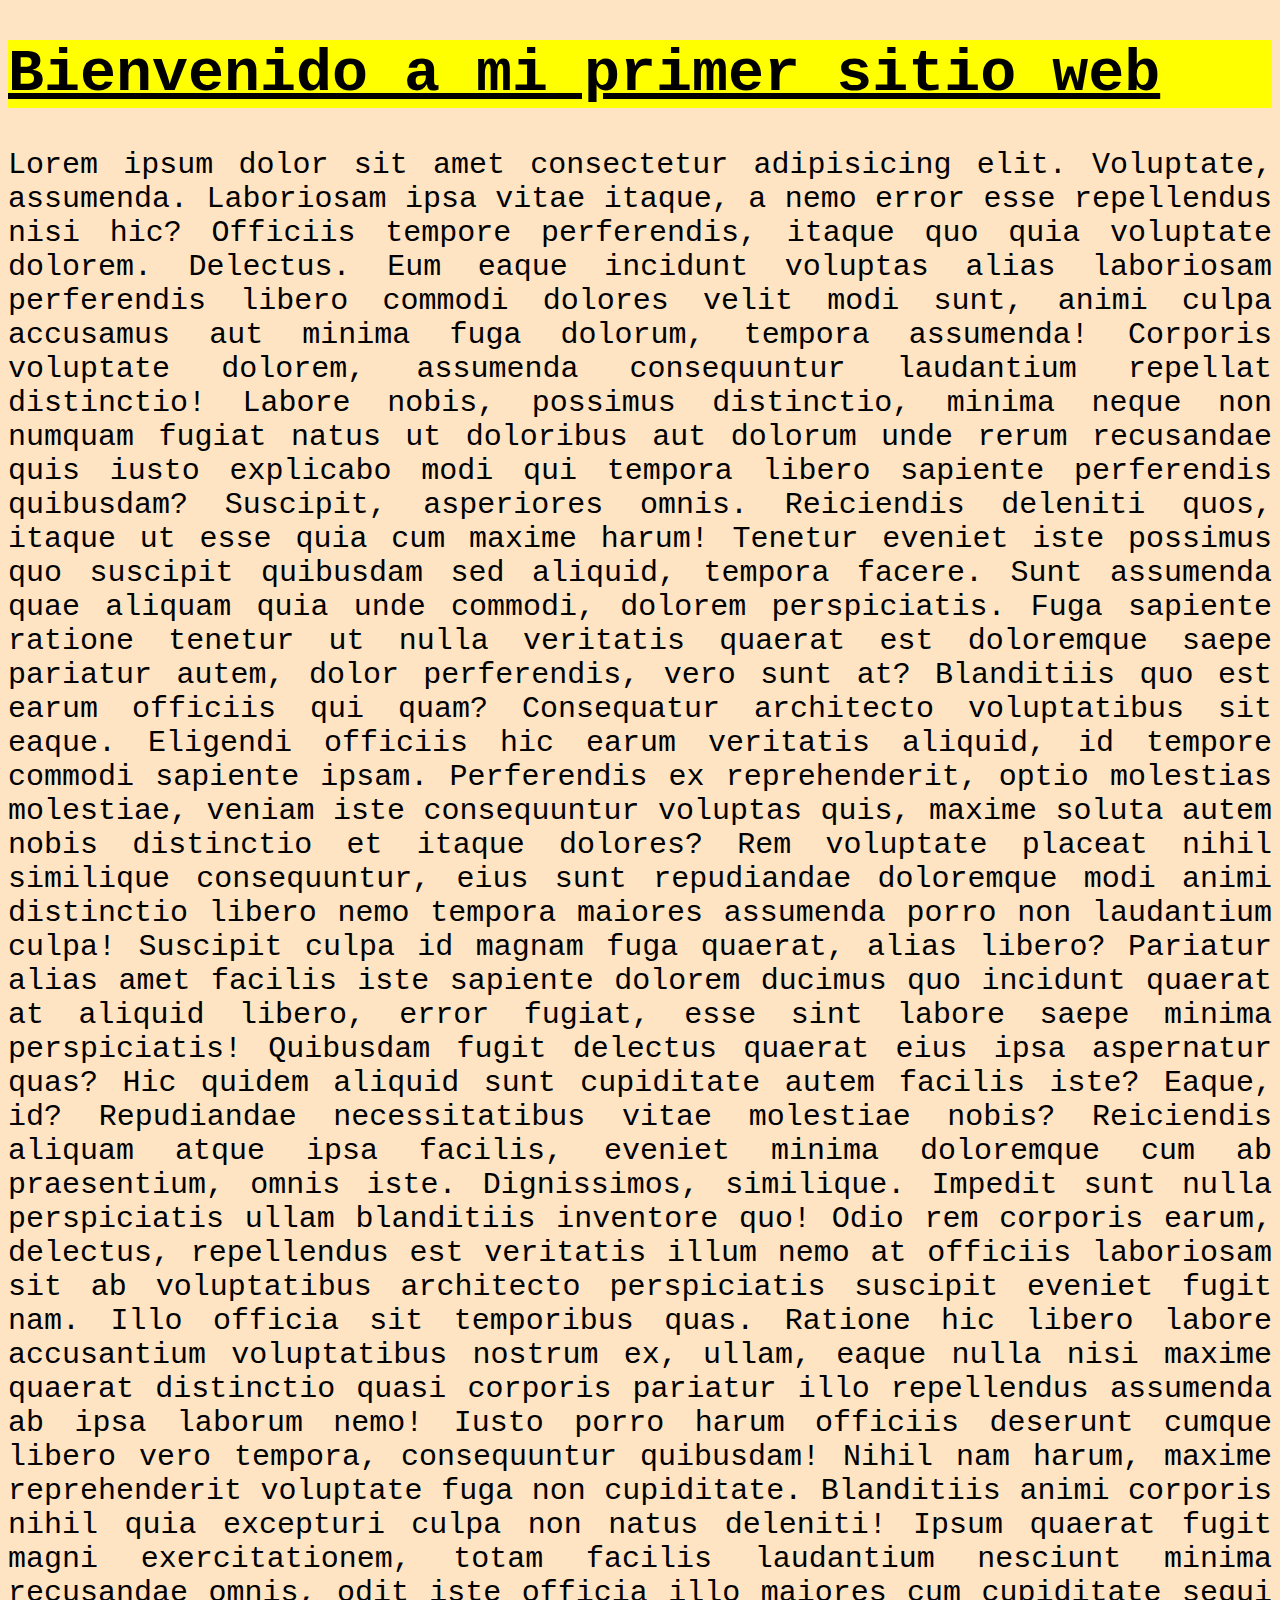
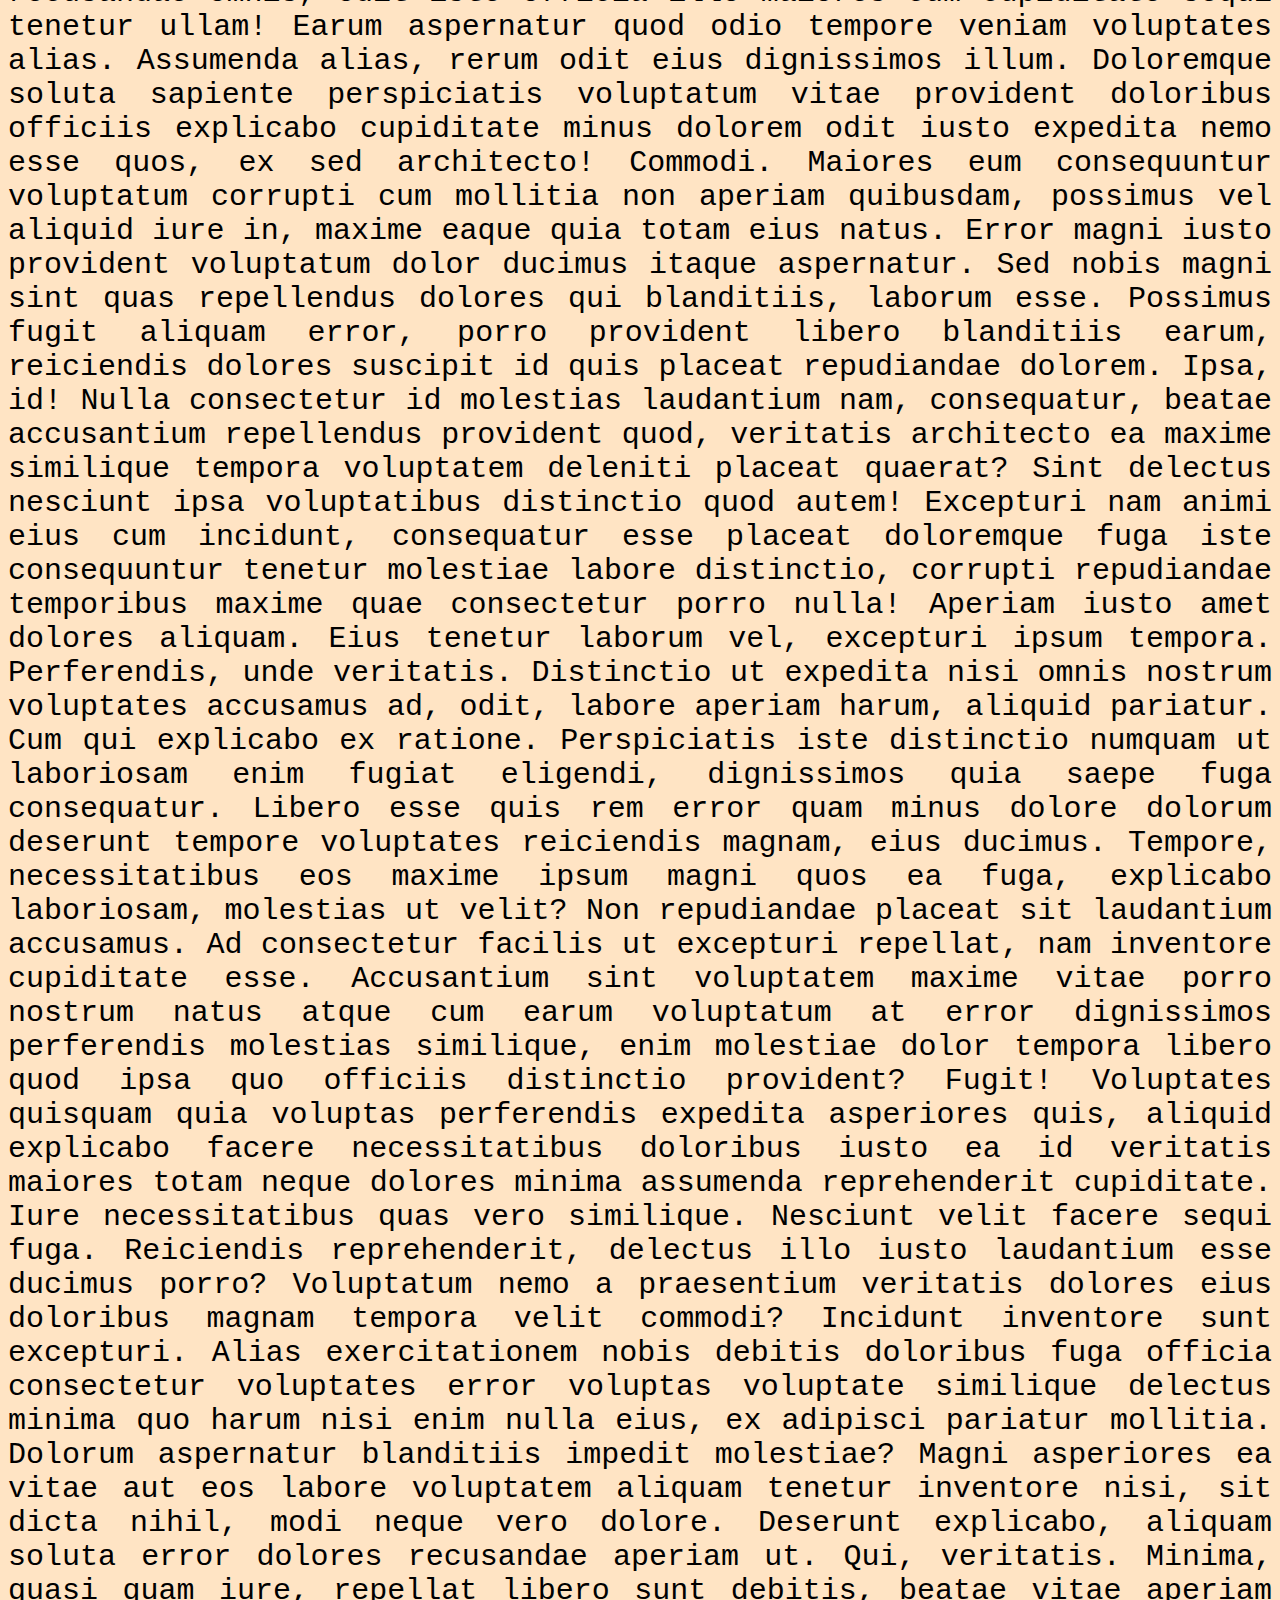
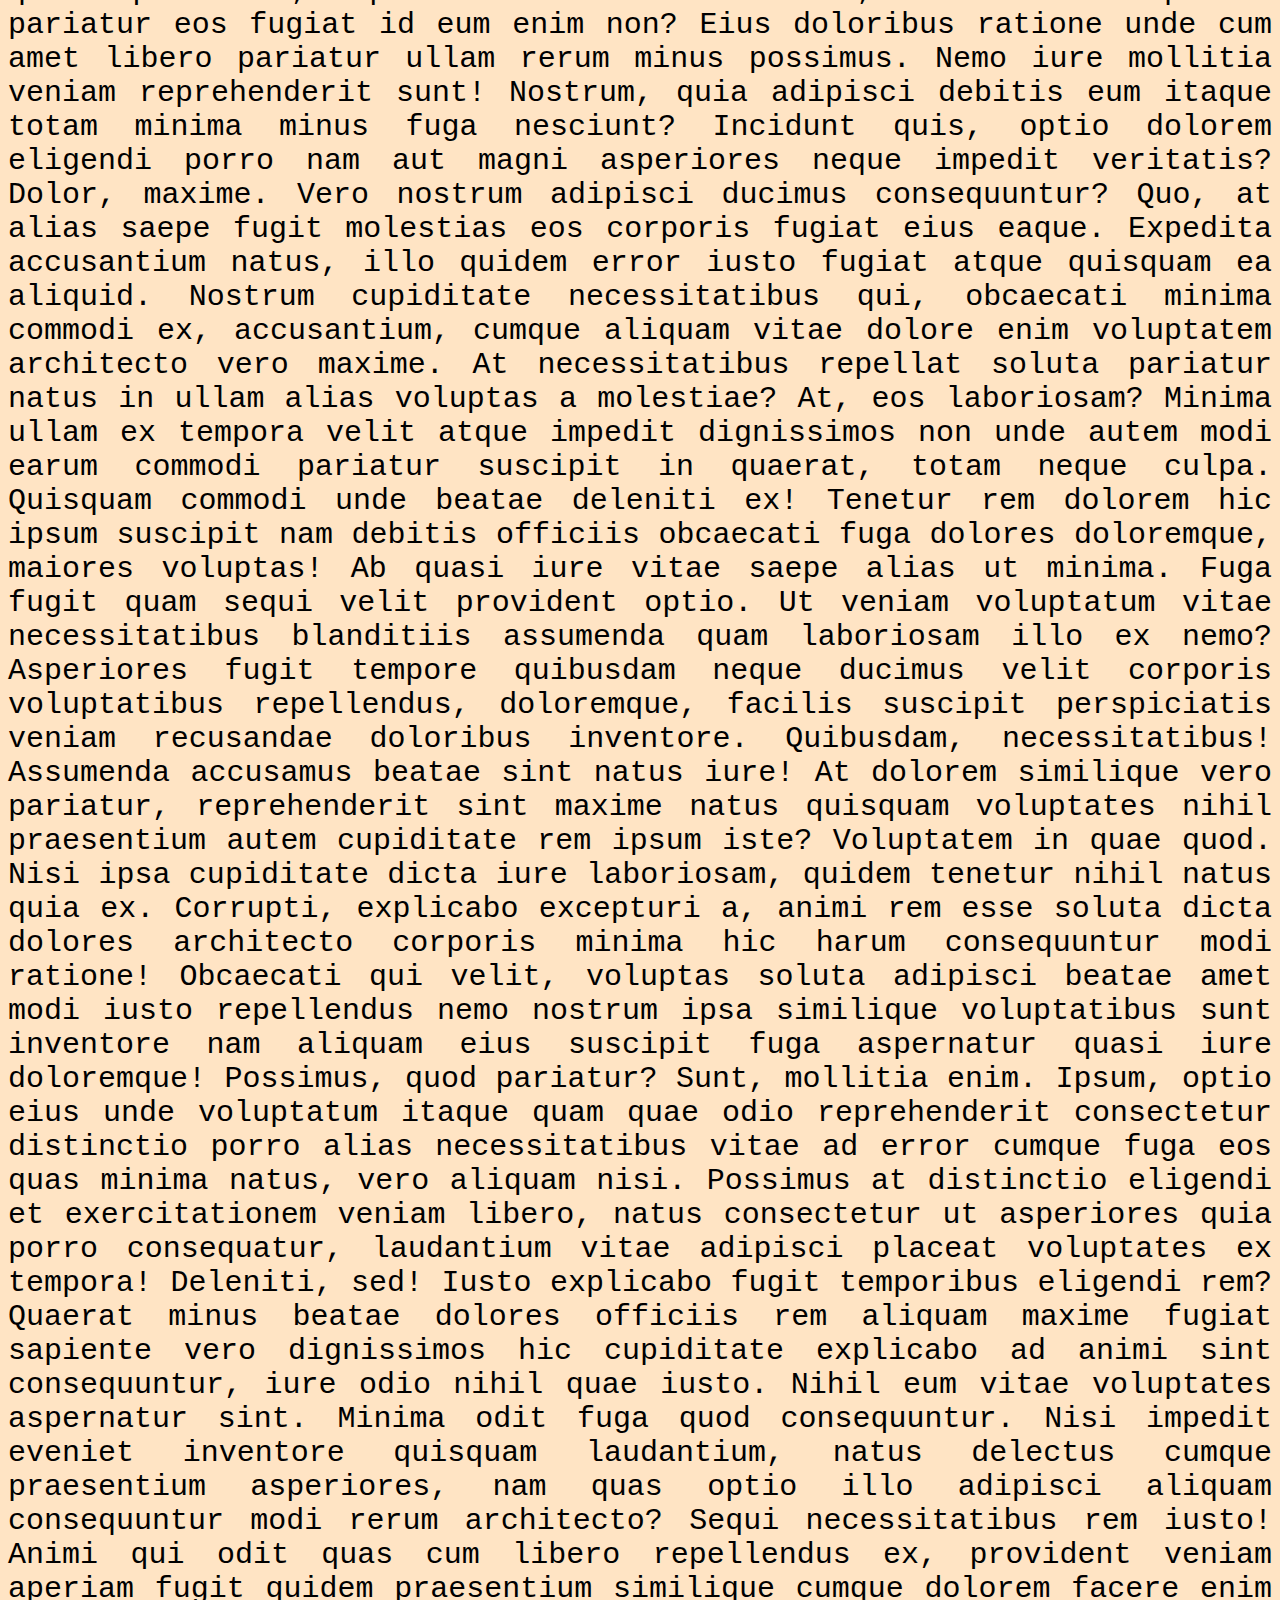
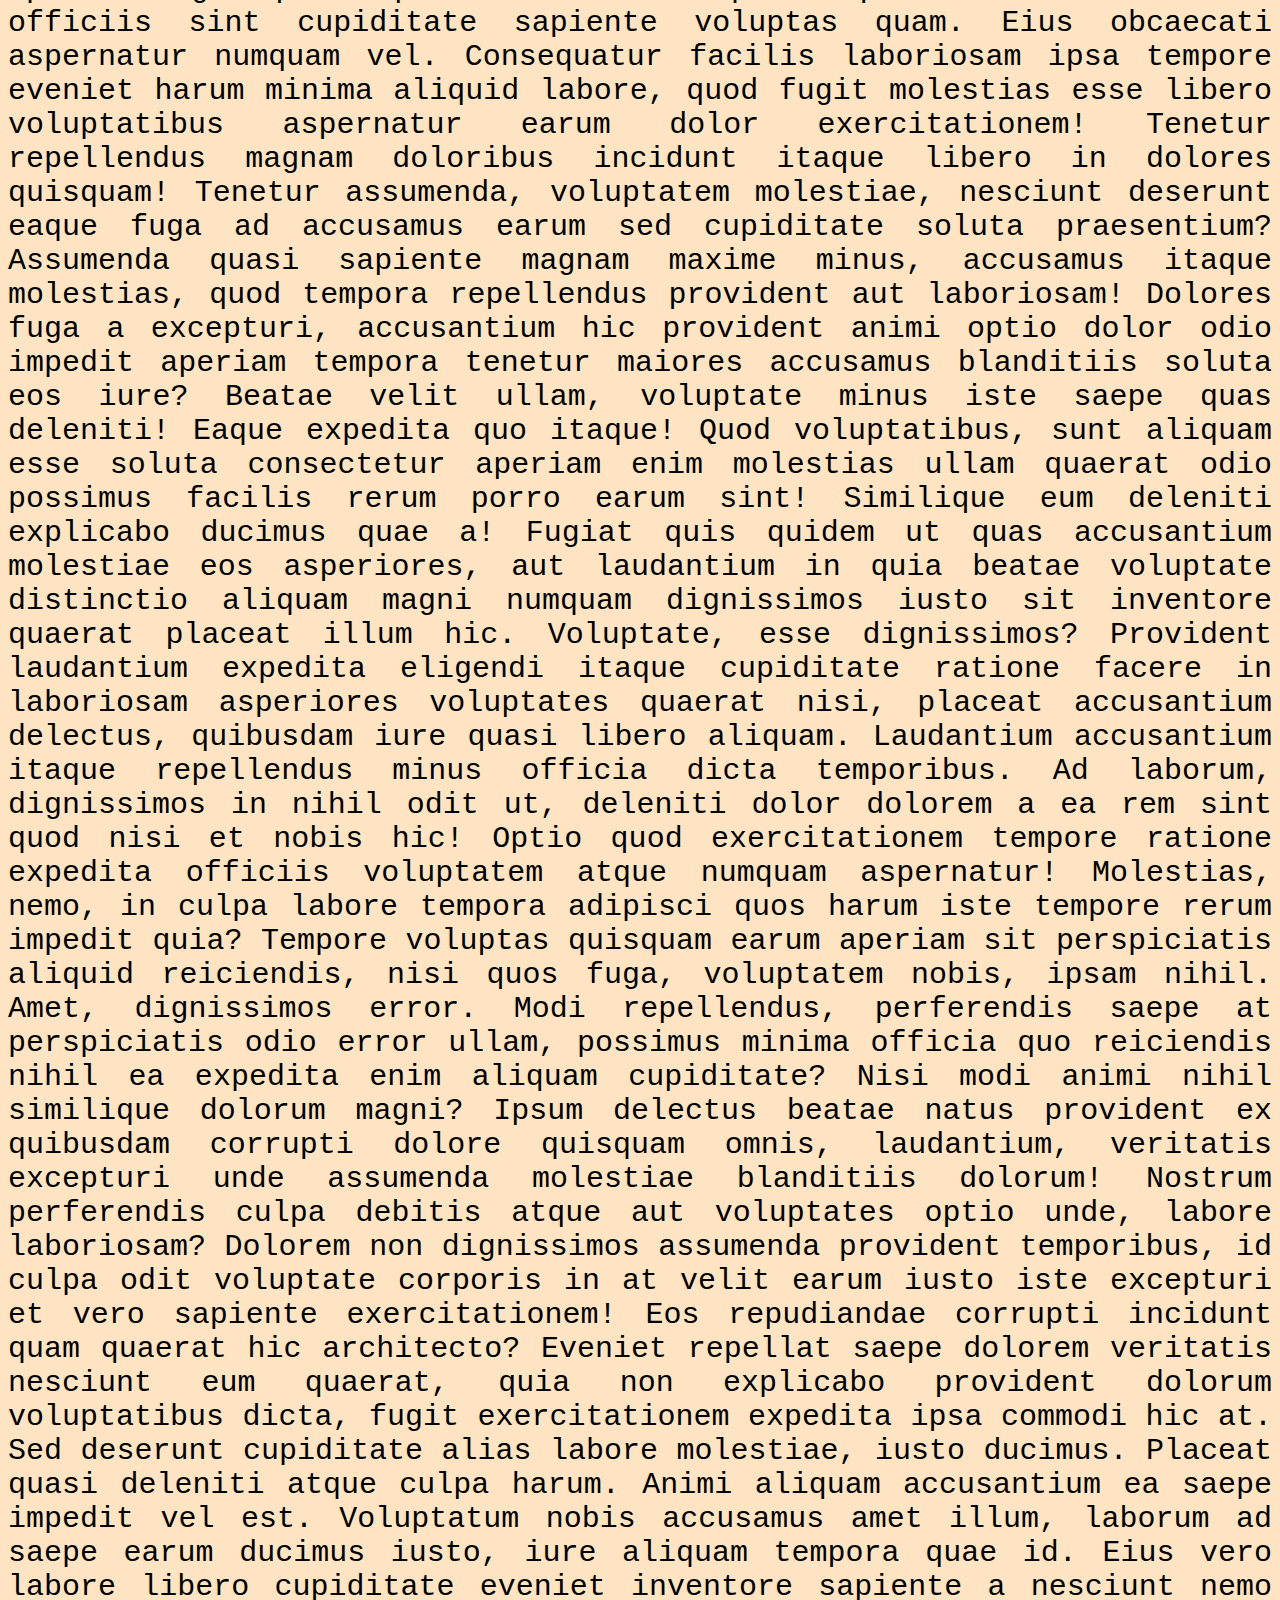
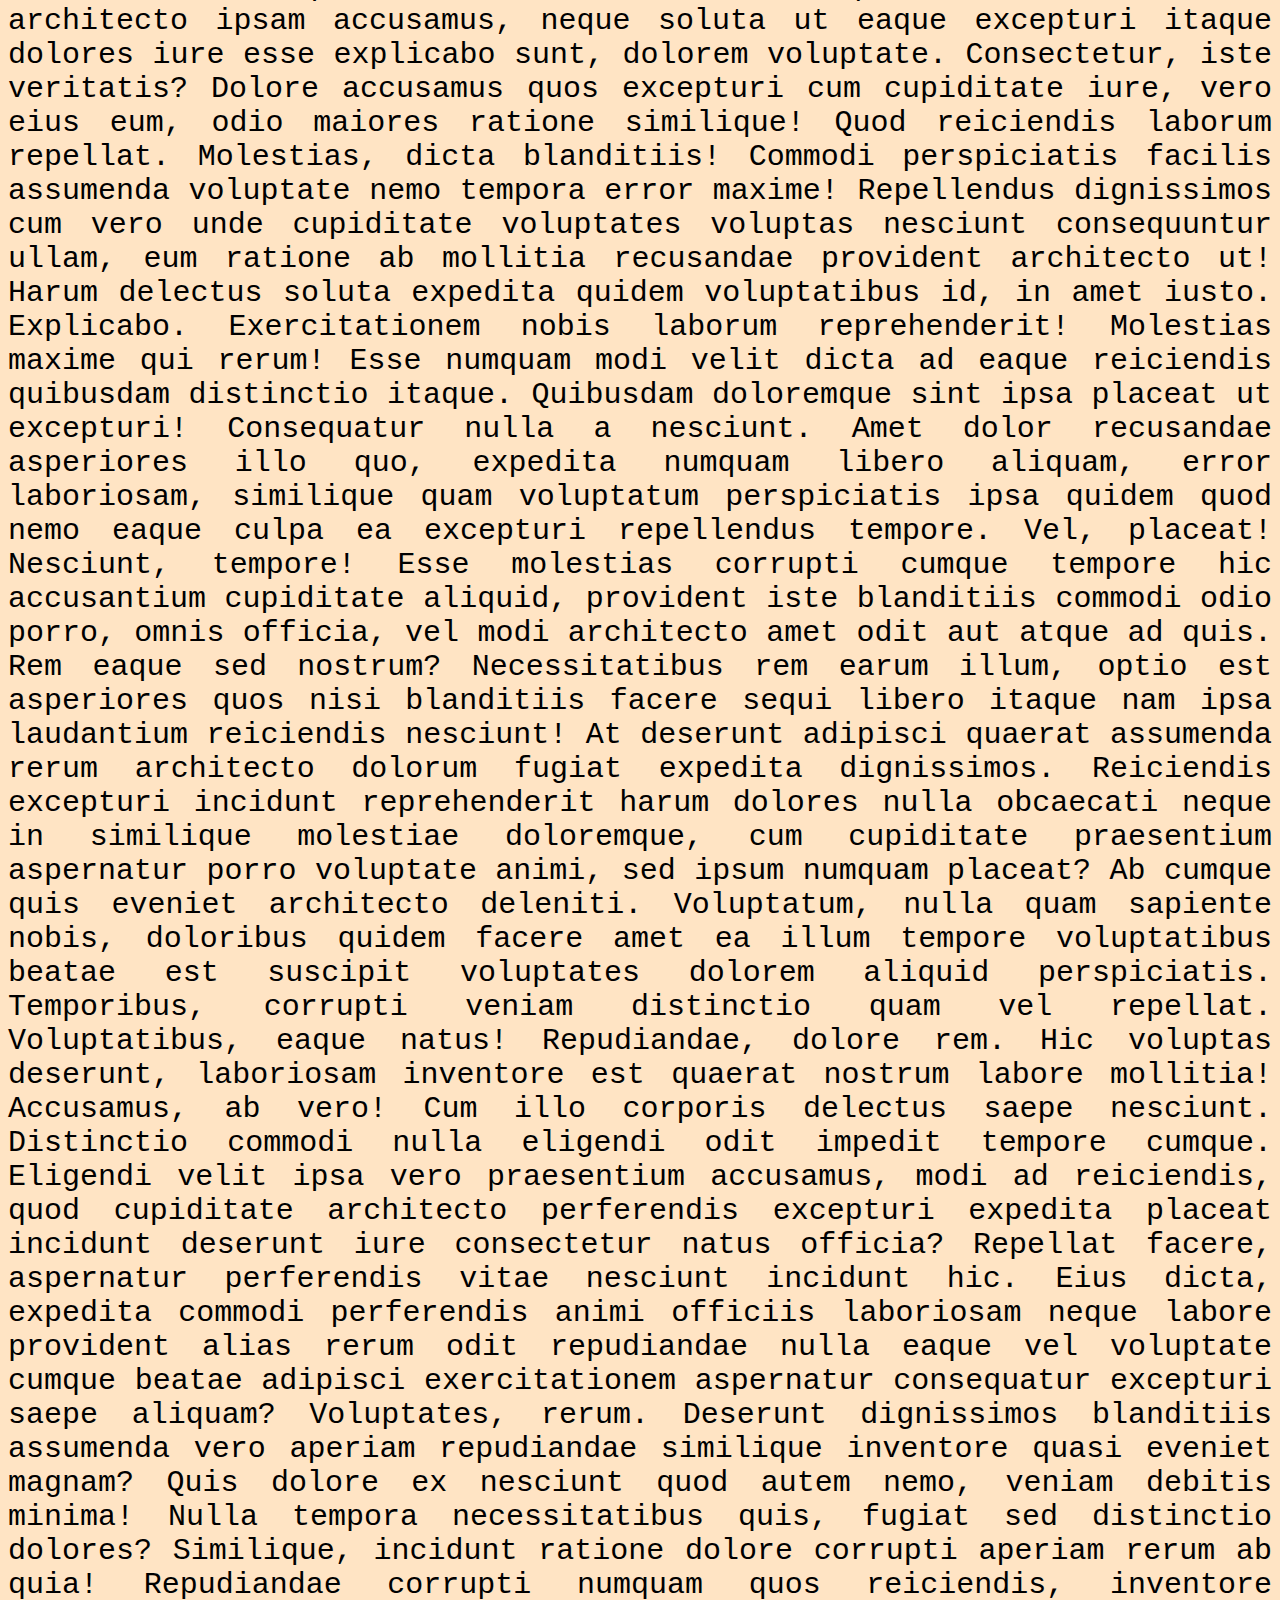
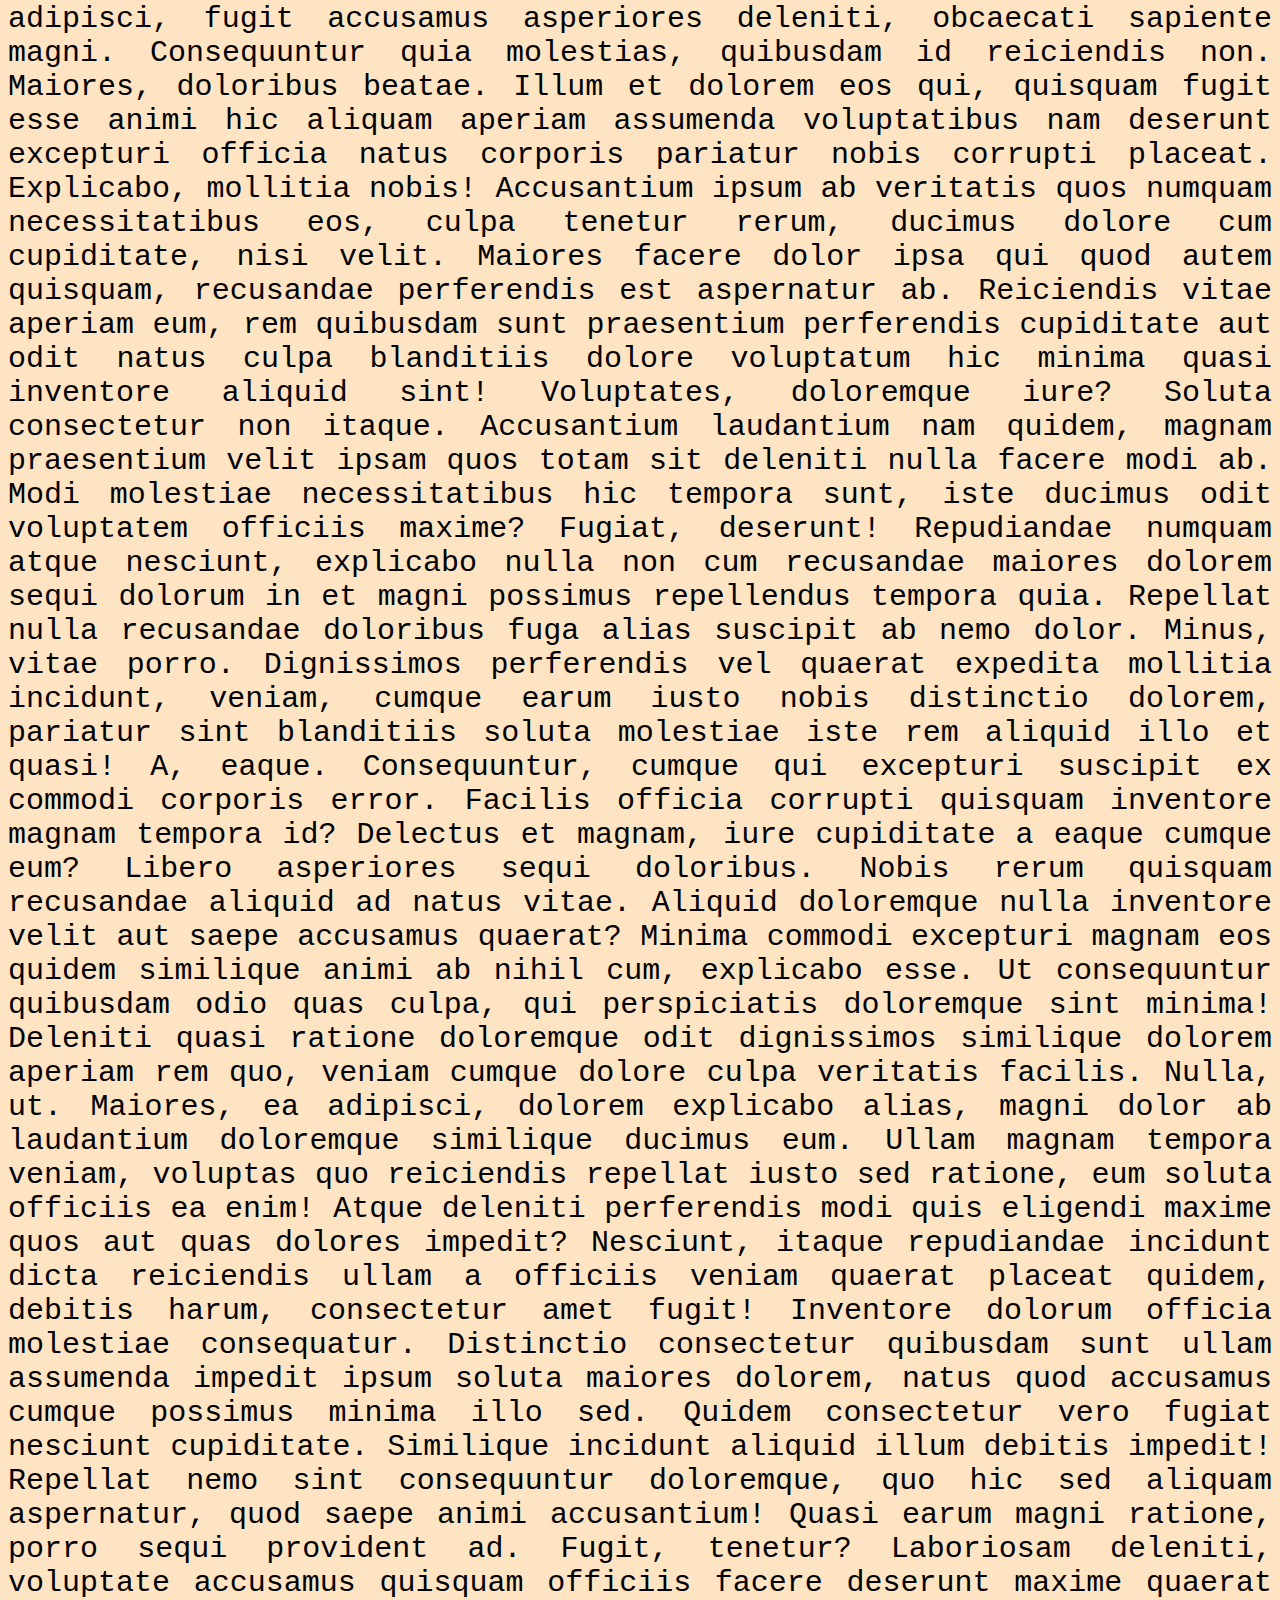
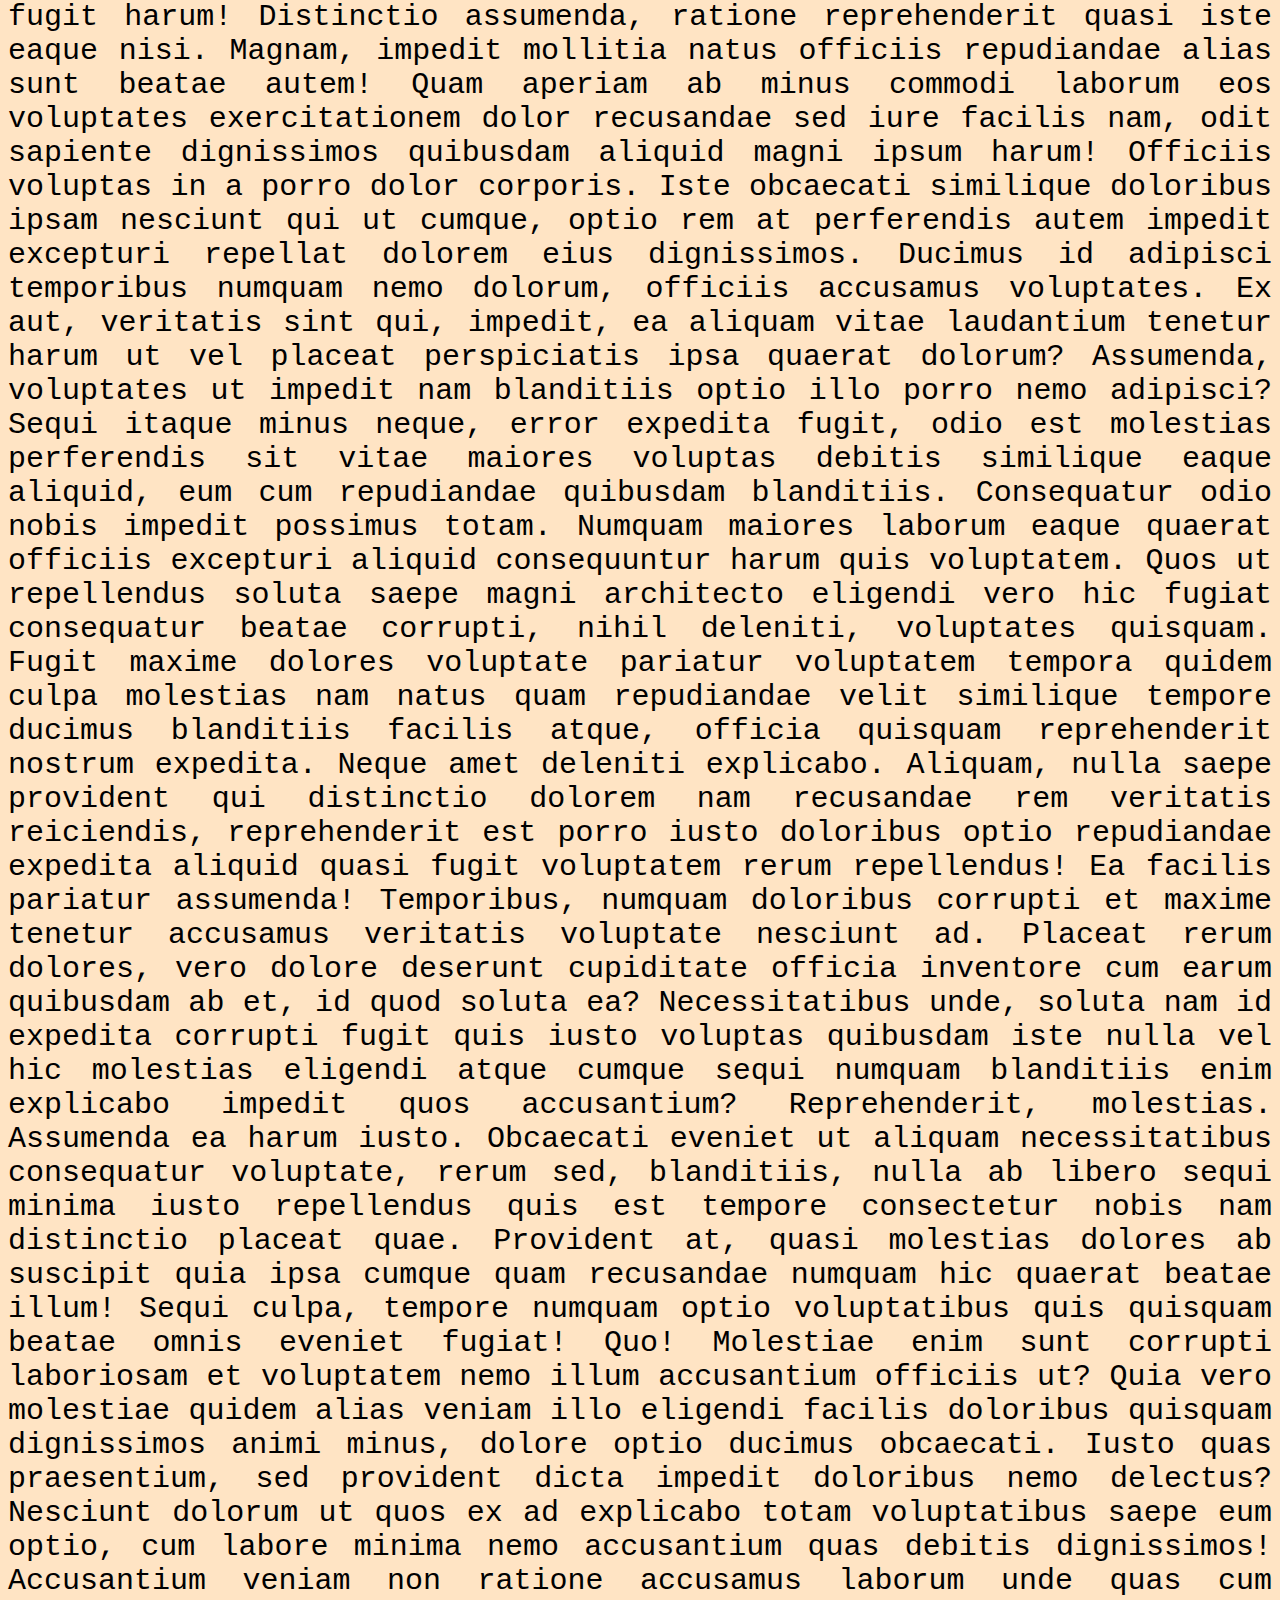
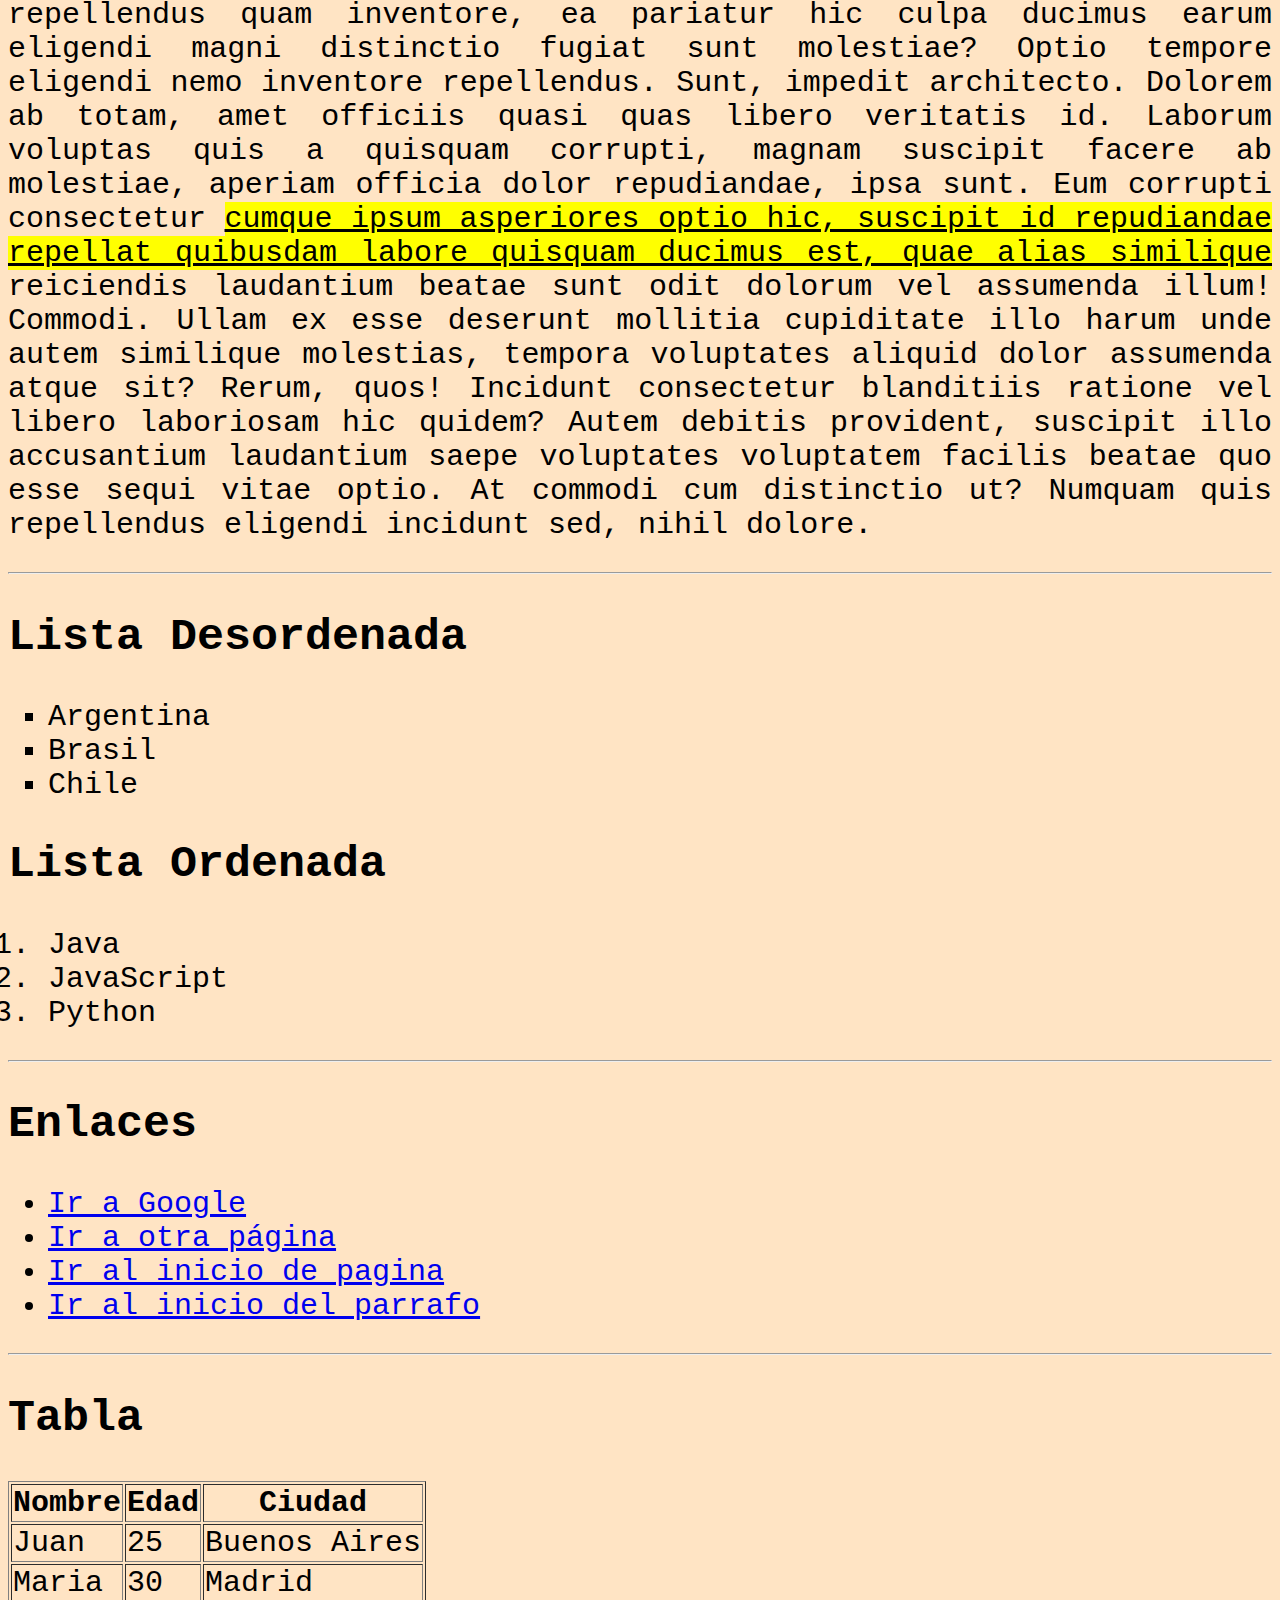
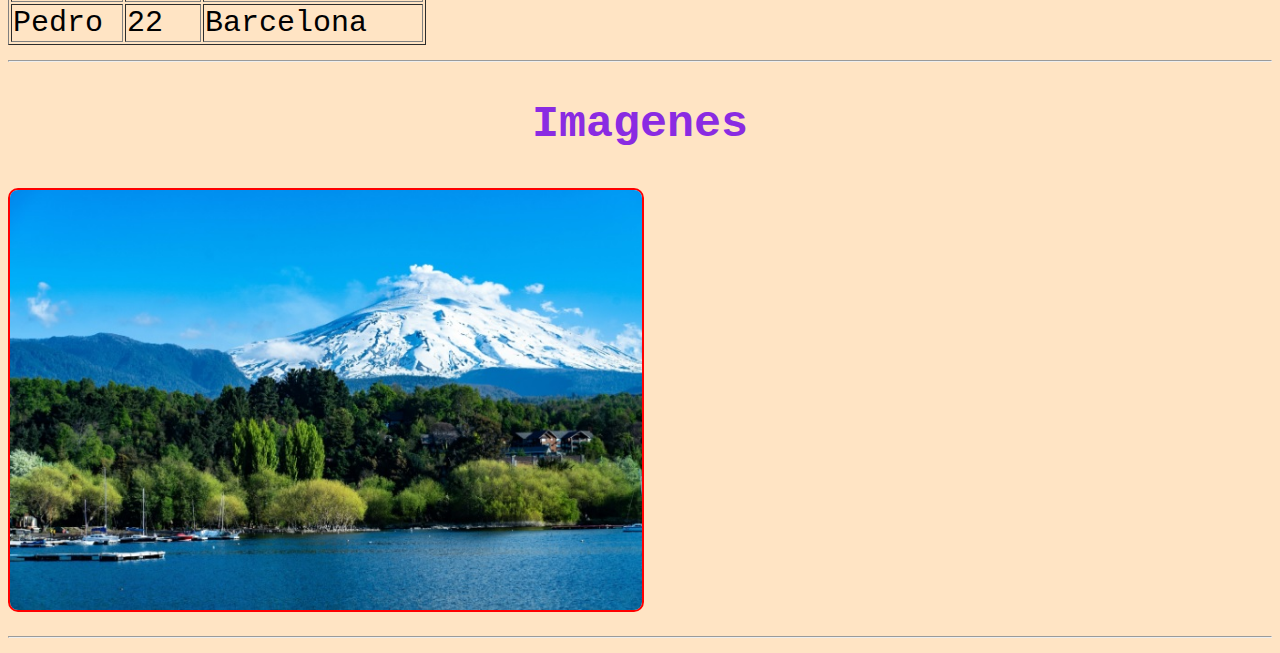
<file: Clase 4/index.html>
<!DOCTYPE html>
<html lang="en">
<head>
    <meta charset="UTF-8">
    <meta name="viewport" content="width=device-width, initial-scale=1.0">
    <title>Mi primer sitio web</title>
    <link rel="stylesheet" href="estilos.css">
    <style>
        /*selector de etiqueta*/
        p {
            text-align: justify;
        }

        img {
            border: 2px solid red;
            border-radius: 10px;
        }

        /*selector de id*/
        #imagenes {
            text-align: center;
            color: blueviolet;
        }

        /*selector de clase*/
        .resaltado {
            background-color: yellow;
            text-decoration: underline;
        }
    </style>
</head>
<body style="font-family: courier; background-color: bisque">
    <h1 class="resaltado">Bienvenido a mi primer sitio web</h1>
    <p id="parrafo">Lorem ipsum dolor sit amet consectetur adipisicing elit. Voluptate, assumenda. Laboriosam ipsa vitae itaque, a nemo error esse repellendus nisi hic? Officiis tempore perferendis, itaque quo quia voluptate dolorem. Delectus.
    Eum eaque incidunt  voluptas alias laboriosam perferendis libero commodi dolores velit modi sunt, animi culpa accusamus aut minima fuga dolorum, tempora assumenda! Corporis voluptate dolorem, assumenda consequuntur laudantium repellat distinctio!
    Labore nobis, possimus distinctio, minima neque non numquam fugiat natus ut doloribus aut dolorum unde rerum recusandae quis iusto explicabo modi qui tempora libero sapiente perferendis quibusdam? Suscipit, asperiores omnis.
    Reiciendis deleniti quos, itaque ut esse quia cum maxime harum! Tenetur eveniet iste possimus quo suscipit quibusdam sed aliquid, tempora facere. Sunt assumenda quae aliquam quia unde commodi, dolorem perspiciatis.
    Fuga sapiente ratione tenetur ut nulla veritatis quaerat est doloremque saepe pariatur autem, dolor perferendis, vero sunt at? Blanditiis quo est earum officiis qui quam? Consequatur architecto voluptatibus sit eaque.
    Eligendi officiis hic earum veritatis aliquid, id tempore commodi sapiente ipsam. Perferendis ex reprehenderit, optio molestias molestiae, veniam iste consequuntur voluptas quis, maxime soluta autem nobis distinctio et itaque dolores?
    Rem voluptate placeat nihil similique consequuntur, eius sunt repudiandae doloremque modi animi distinctio libero nemo tempora maiores assumenda porro non laudantium culpa! Suscipit culpa id magnam fuga quaerat, alias libero?
    Pariatur alias amet facilis iste sapiente dolorem ducimus quo incidunt quaerat at aliquid libero, error fugiat, esse sint labore saepe minima perspiciatis! Quibusdam fugit delectus quaerat eius ipsa aspernatur quas?
    Hic quidem aliquid sunt cupiditate autem facilis iste? Eaque, id? Repudiandae necessitatibus vitae molestiae nobis? Reiciendis aliquam atque ipsa facilis, eveniet minima doloremque cum ab praesentium, omnis iste. Dignissimos, similique.
    Impedit sunt nulla perspiciatis ullam blanditiis inventore quo! Odio rem corporis earum, delectus, repellendus est veritatis illum nemo at officiis laboriosam sit ab voluptatibus architecto perspiciatis suscipit eveniet fugit nam.
    Illo officia sit temporibus quas. Ratione hic libero labore accusantium voluptatibus nostrum ex, ullam, eaque nulla nisi maxime quaerat distinctio quasi corporis pariatur illo repellendus assumenda ab ipsa laborum nemo!
    Iusto porro harum officiis deserunt cumque libero vero tempora, consequuntur quibusdam! Nihil nam harum, maxime reprehenderit voluptate fuga non cupiditate. Blanditiis animi corporis nihil quia excepturi culpa non natus deleniti!
    Ipsum quaerat fugit magni exercitationem, totam facilis laudantium nesciunt minima recusandae omnis, odit iste officia illo maiores cum cupiditate sequi tenetur ullam! Earum aspernatur quod odio tempore veniam voluptates alias.
    Assumenda alias, rerum odit eius dignissimos illum. Doloremque soluta sapiente perspiciatis voluptatum vitae provident doloribus officiis explicabo cupiditate minus dolorem odit iusto expedita nemo esse quos, ex sed architecto! Commodi.
    Maiores eum consequuntur voluptatum corrupti cum mollitia non aperiam quibusdam, possimus vel aliquid iure in, maxime eaque quia totam eius natus. Error magni iusto provident voluptatum dolor ducimus itaque aspernatur.
    Sed nobis magni sint quas repellendus dolores qui blanditiis, laborum esse. Possimus fugit aliquam error, porro provident libero blanditiis earum, reiciendis dolores suscipit id quis placeat repudiandae dolorem. Ipsa, id!
    Nulla consectetur id molestias laudantium nam, consequatur, beatae accusantium repellendus provident quod, veritatis architecto ea maxime similique tempora voluptatem deleniti placeat quaerat? Sint delectus nesciunt ipsa voluptatibus distinctio quod autem!
    Excepturi nam animi eius cum incidunt, consequatur esse placeat doloremque fuga iste consequuntur tenetur molestiae labore distinctio, corrupti repudiandae temporibus maxime quae consectetur porro nulla! Aperiam iusto amet dolores aliquam.
    Eius tenetur laborum vel, excepturi ipsum tempora. Perferendis, unde veritatis. Distinctio ut expedita nisi omnis nostrum voluptates accusamus ad, odit, labore aperiam harum, aliquid pariatur. Cum qui explicabo ex ratione.
    Perspiciatis iste distinctio numquam ut laboriosam enim fugiat eligendi, dignissimos quia saepe fuga consequatur. Libero esse quis rem error quam minus dolore dolorum deserunt tempore voluptates reiciendis magnam, eius ducimus.
    Tempore, necessitatibus eos maxime ipsum magni quos ea fuga, explicabo laboriosam, molestias ut velit? Non repudiandae placeat sit laudantium accusamus. Ad consectetur facilis ut excepturi repellat, nam inventore cupiditate esse.
    Accusantium sint voluptatem maxime vitae porro nostrum natus atque cum earum voluptatum at error dignissimos perferendis molestias similique, enim molestiae dolor tempora libero quod ipsa quo officiis distinctio provident? Fugit!
    Voluptates quisquam quia voluptas perferendis expedita asperiores quis, aliquid explicabo facere necessitatibus doloribus iusto ea id veritatis maiores totam neque dolores minima assumenda reprehenderit cupiditate. Iure necessitatibus quas vero similique.
    Nesciunt velit facere sequi fuga. Reiciendis reprehenderit, delectus illo iusto laudantium esse ducimus porro? Voluptatum nemo a praesentium veritatis dolores eius doloribus magnam tempora velit commodi? Incidunt inventore sunt excepturi.
    Alias exercitationem nobis debitis doloribus fuga officia consectetur voluptates error voluptas voluptate similique delectus minima quo harum nisi enim nulla eius, ex adipisci pariatur mollitia. Dolorum aspernatur blanditiis impedit molestiae?
    Magni asperiores ea vitae aut eos labore voluptatem aliquam tenetur inventore nisi, sit dicta nihil, modi neque vero dolore. Deserunt explicabo, aliquam soluta error dolores recusandae aperiam ut. Qui, veritatis.
    Minima, quasi quam iure, repellat libero sunt debitis, beatae vitae aperiam pariatur eos fugiat id eum enim non? Eius doloribus ratione unde cum amet libero pariatur ullam rerum minus possimus.
    Nemo iure mollitia veniam reprehenderit sunt! Nostrum, quia adipisci debitis eum itaque totam minima minus fuga nesciunt? Incidunt quis, optio dolorem eligendi porro nam aut magni asperiores neque impedit veritatis?
    Dolor, maxime. Vero nostrum adipisci ducimus consequuntur? Quo, at alias saepe fugit molestias eos corporis fugiat eius eaque. Expedita accusantium natus, illo quidem error iusto fugiat atque quisquam ea aliquid.
    Nostrum cupiditate necessitatibus qui, obcaecati minima commodi ex, accusantium, cumque aliquam vitae dolore enim voluptatem architecto vero maxime. At necessitatibus repellat soluta pariatur natus in ullam alias voluptas a molestiae?
    At, eos laboriosam? Minima ullam ex tempora velit atque impedit dignissimos non unde autem modi earum commodi pariatur suscipit in quaerat, totam neque culpa. Quisquam commodi unde beatae deleniti ex!
    Tenetur rem dolorem hic ipsum suscipit nam debitis officiis obcaecati fuga dolores doloremque, maiores voluptas! Ab quasi iure vitae saepe alias ut minima. Fuga fugit quam sequi velit provident optio.
    Ut veniam voluptatum vitae necessitatibus blanditiis assumenda quam laboriosam illo ex nemo? Asperiores fugit tempore quibusdam neque ducimus velit corporis voluptatibus repellendus, doloremque, facilis suscipit perspiciatis veniam recusandae doloribus inventore.
    Quibusdam, necessitatibus! Assumenda accusamus beatae sint natus iure! At dolorem similique vero pariatur, reprehenderit sint maxime natus quisquam voluptates nihil praesentium autem cupiditate rem ipsum iste? Voluptatem in quae quod.
    Nisi ipsa cupiditate dicta iure laboriosam, quidem tenetur nihil natus quia ex. Corrupti, explicabo excepturi a, animi rem esse soluta dicta dolores architecto corporis minima hic harum consequuntur modi ratione!
    Obcaecati qui velit, voluptas soluta adipisci beatae amet modi iusto repellendus nemo nostrum ipsa similique voluptatibus sunt inventore nam aliquam eius suscipit fuga aspernatur quasi iure doloremque! Possimus, quod pariatur?
    Sunt, mollitia enim. Ipsum, optio eius unde voluptatum itaque quam quae odio reprehenderit consectetur distinctio porro alias necessitatibus vitae ad error cumque fuga eos quas minima natus, vero aliquam nisi.
    Possimus at distinctio eligendi et exercitationem veniam libero, natus consectetur ut asperiores quia porro consequatur, laudantium vitae adipisci placeat voluptates ex tempora! Deleniti, sed! Iusto explicabo fugit temporibus eligendi rem?
    Quaerat minus beatae dolores officiis rem aliquam maxime fugiat sapiente vero dignissimos hic cupiditate explicabo ad animi sint consequuntur, iure odio nihil quae iusto. Nihil eum vitae voluptates aspernatur sint.
    Minima odit fuga quod consequuntur. Nisi impedit eveniet inventore quisquam laudantium, natus delectus cumque praesentium asperiores, nam quas optio illo adipisci aliquam consequuntur modi rerum architecto? Sequi necessitatibus rem iusto!
    Animi qui odit quas cum libero repellendus ex, provident veniam aperiam fugit quidem praesentium similique cumque dolorem facere enim officiis sint cupiditate sapiente voluptas quam. Eius obcaecati aspernatur numquam vel.
    Consequatur facilis laboriosam ipsa tempore eveniet harum minima aliquid labore, quod fugit molestias esse libero voluptatibus aspernatur earum dolor exercitationem! Tenetur repellendus magnam doloribus incidunt itaque libero in dolores quisquam!
    Tenetur assumenda, voluptatem molestiae, nesciunt deserunt eaque fuga ad accusamus earum sed cupiditate soluta praesentium? Assumenda quasi sapiente magnam maxime minus, accusamus itaque molestias, quod tempora repellendus provident aut laboriosam!
    Dolores fuga a excepturi, accusantium hic provident animi optio dolor odio impedit aperiam tempora tenetur maiores accusamus blanditiis soluta eos iure? Beatae velit ullam, voluptate minus iste saepe quas deleniti!
    Eaque expedita quo itaque! Quod voluptatibus, sunt aliquam esse soluta consectetur aperiam enim molestias ullam quaerat odio possimus facilis rerum porro earum sint! Similique eum deleniti explicabo ducimus quae a!
    Fugiat quis quidem ut quas accusantium molestiae eos asperiores, aut laudantium in quia beatae voluptate distinctio aliquam magni numquam dignissimos iusto sit inventore quaerat placeat illum hic. Voluptate, esse dignissimos?
    Provident laudantium expedita eligendi itaque cupiditate ratione facere in laboriosam asperiores voluptates quaerat nisi, placeat accusantium delectus, quibusdam iure quasi libero aliquam. Laudantium accusantium itaque repellendus minus officia dicta temporibus.
    Ad laborum, dignissimos in nihil odit ut, deleniti dolor dolorem a ea rem sint quod nisi et nobis hic! Optio quod exercitationem tempore ratione expedita officiis voluptatem atque numquam aspernatur!
    Molestias, nemo, in culpa labore tempora adipisci quos harum iste tempore rerum impedit quia? Tempore voluptas quisquam earum aperiam sit perspiciatis aliquid reiciendis, nisi quos fuga, voluptatem nobis, ipsam nihil.
    Amet, dignissimos error. Modi repellendus, perferendis saepe at perspiciatis odio error ullam, possimus minima officia quo reiciendis nihil ea expedita enim aliquam cupiditate? Nisi modi animi nihil similique dolorum magni?
    Ipsum delectus beatae natus provident ex quibusdam corrupti dolore quisquam omnis, laudantium, veritatis excepturi unde assumenda molestiae blanditiis dolorum! Nostrum perferendis culpa debitis atque aut voluptates optio unde, labore laboriosam?
    Dolorem non dignissimos assumenda provident temporibus, id culpa odit voluptate corporis in at velit earum iusto iste excepturi et vero sapiente exercitationem! Eos repudiandae corrupti incidunt quam quaerat hic architecto?
    Eveniet repellat saepe dolorem veritatis nesciunt eum quaerat, quia non explicabo provident dolorum voluptatibus dicta, fugit exercitationem expedita ipsa commodi hic at. Sed deserunt cupiditate alias labore molestiae, iusto ducimus.
    Placeat quasi deleniti atque culpa harum. Animi aliquam accusantium ea saepe impedit vel est. Voluptatum nobis accusamus amet illum, laborum ad saepe earum ducimus iusto, iure aliquam tempora quae id.
    Eius vero labore libero cupiditate eveniet inventore sapiente a nesciunt nemo architecto ipsam accusamus, neque soluta ut eaque excepturi itaque dolores iure esse explicabo sunt, dolorem voluptate. Consectetur, iste veritatis?
    Dolore accusamus quos excepturi cum cupiditate iure, vero eius eum, odio maiores ratione similique! Quod reiciendis laborum repellat. Molestias, dicta blanditiis! Commodi perspiciatis facilis assumenda voluptate nemo tempora error maxime!
    Repellendus dignissimos cum vero unde cupiditate voluptates voluptas nesciunt consequuntur ullam, eum ratione ab mollitia recusandae provident architecto ut! Harum delectus soluta expedita quidem voluptatibus id, in amet iusto. Explicabo.
    Exercitationem nobis laborum reprehenderit! Molestias maxime qui rerum! Esse numquam modi velit dicta ad eaque reiciendis quibusdam distinctio itaque. Quibusdam doloremque sint ipsa placeat ut excepturi! Consequatur nulla a nesciunt.
    Amet dolor recusandae asperiores illo quo, expedita numquam libero aliquam, error laboriosam, similique quam voluptatum perspiciatis ipsa quidem quod nemo eaque culpa ea excepturi repellendus tempore. Vel, placeat! Nesciunt, tempore!
    Esse molestias corrupti cumque tempore hic accusantium cupiditate aliquid, provident iste blanditiis commodi odio porro, omnis officia, vel modi architecto amet odit aut atque ad quis. Rem eaque sed nostrum?
    Necessitatibus rem earum illum, optio est asperiores quos nisi blanditiis facere sequi libero itaque nam ipsa laudantium reiciendis nesciunt! At deserunt adipisci quaerat assumenda rerum architecto dolorum fugiat expedita dignissimos.
    Reiciendis excepturi incidunt reprehenderit harum dolores nulla obcaecati neque in similique molestiae doloremque, cum cupiditate praesentium aspernatur porro voluptate animi, sed ipsum numquam placeat? Ab cumque quis eveniet architecto deleniti.
    Voluptatum, nulla quam sapiente nobis, doloribus quidem facere amet ea illum tempore voluptatibus beatae est suscipit voluptates dolorem aliquid perspiciatis. Temporibus, corrupti veniam distinctio quam vel repellat. Voluptatibus, eaque natus!
    Repudiandae, dolore rem. Hic voluptas deserunt, laboriosam inventore est quaerat nostrum labore mollitia! Accusamus, ab vero! Cum illo corporis delectus saepe nesciunt. Distinctio commodi nulla eligendi odit impedit tempore cumque.
    Eligendi velit ipsa vero praesentium accusamus, modi ad reiciendis, quod cupiditate architecto perferendis excepturi expedita placeat incidunt deserunt iure consectetur natus officia? Repellat facere, aspernatur perferendis vitae nesciunt incidunt hic.
    Eius dicta, expedita commodi perferendis animi officiis laboriosam neque labore provident alias rerum odit repudiandae nulla eaque vel voluptate cumque beatae adipisci exercitationem aspernatur consequatur excepturi saepe aliquam? Voluptates, rerum.
    Deserunt dignissimos blanditiis assumenda vero aperiam repudiandae similique inventore quasi eveniet magnam? Quis dolore ex nesciunt quod autem nemo, veniam debitis minima! Nulla tempora necessitatibus quis, fugiat sed distinctio dolores?
    Similique, incidunt ratione dolore corrupti aperiam rerum ab quia! Repudiandae corrupti numquam quos reiciendis, inventore adipisci, fugit accusamus asperiores deleniti, obcaecati sapiente magni. Consequuntur quia molestias, quibusdam id reiciendis non.
    Maiores, doloribus beatae. Illum et dolorem eos qui, quisquam fugit esse animi hic aliquam aperiam assumenda voluptatibus nam deserunt excepturi officia natus corporis pariatur nobis corrupti placeat. Explicabo, mollitia nobis!
    Accusantium ipsum ab veritatis quos numquam necessitatibus eos, culpa tenetur rerum, ducimus dolore cum cupiditate, nisi velit. Maiores facere dolor ipsa qui quod autem quisquam, recusandae perferendis est aspernatur ab.
    Reiciendis vitae aperiam eum, rem quibusdam sunt praesentium perferendis cupiditate aut odit natus culpa blanditiis dolore voluptatum hic minima quasi inventore aliquid sint! Voluptates, doloremque iure? Soluta consectetur non itaque.
    Accusantium laudantium nam quidem, magnam praesentium velit ipsam quos totam sit deleniti nulla facere modi ab. Modi molestiae necessitatibus hic tempora sunt, iste ducimus odit voluptatem officiis maxime? Fugiat, deserunt!
    Repudiandae numquam atque nesciunt, explicabo nulla non cum recusandae maiores dolorem sequi dolorum in et magni possimus repellendus tempora quia. Repellat nulla recusandae doloribus fuga alias suscipit ab nemo dolor.
    Minus, vitae porro. Dignissimos perferendis vel quaerat expedita mollitia incidunt, veniam, cumque earum iusto nobis distinctio dolorem, pariatur sint blanditiis soluta molestiae iste rem aliquid illo et quasi! A, eaque.
    Consequuntur, cumque qui excepturi suscipit ex commodi corporis error. Facilis officia corrupti quisquam inventore magnam tempora id? Delectus et magnam, iure cupiditate a eaque cumque eum? Libero asperiores sequi doloribus.
    Nobis rerum quisquam recusandae aliquid ad natus vitae. Aliquid doloremque nulla inventore velit aut saepe accusamus quaerat? Minima commodi excepturi magnam eos quidem similique animi ab nihil cum, explicabo esse.
    Ut consequuntur quibusdam odio quas culpa, qui perspiciatis doloremque sint minima! Deleniti quasi ratione doloremque odit dignissimos similique dolorem aperiam rem quo, veniam cumque dolore culpa veritatis facilis. Nulla, ut.
    Maiores, ea adipisci, dolorem explicabo alias, magni dolor ab laudantium doloremque similique ducimus eum. Ullam magnam tempora veniam, voluptas quo reiciendis repellat iusto sed ratione, eum soluta officiis ea enim!
    Atque deleniti perferendis modi quis eligendi maxime quos aut quas dolores impedit? Nesciunt, itaque repudiandae incidunt dicta reiciendis ullam a officiis veniam quaerat placeat quidem, debitis harum, consectetur amet fugit!
    Inventore dolorum officia molestiae consequatur. Distinctio consectetur quibusdam sunt ullam assumenda impedit ipsum soluta maiores dolorem, natus quod accusamus cumque possimus minima illo sed. Quidem consectetur vero fugiat nesciunt cupiditate.
    Similique incidunt aliquid illum debitis impedit! Repellat nemo sint consequuntur doloremque, quo hic sed aliquam aspernatur, quod saepe animi accusantium! Quasi earum magni ratione, porro sequi provident ad. Fugit, tenetur?
    Laboriosam deleniti, voluptate accusamus quisquam officiis facere deserunt maxime quaerat fugit harum! Distinctio assumenda, ratione reprehenderit quasi iste eaque nisi. Magnam, impedit mollitia natus officiis repudiandae alias sunt beatae autem!
    Quam aperiam ab minus commodi laborum eos voluptates exercitationem dolor recusandae sed iure facilis nam, odit sapiente dignissimos quibusdam aliquid magni ipsum harum! Officiis voluptas in a porro dolor corporis.
    Iste obcaecati similique doloribus ipsam nesciunt qui ut cumque, optio rem at perferendis autem impedit excepturi repellat dolorem eius dignissimos. Ducimus id adipisci temporibus numquam nemo dolorum, officiis accusamus voluptates.
    Ex aut, veritatis sint qui, impedit, ea aliquam vitae laudantium tenetur harum ut vel placeat perspiciatis ipsa quaerat dolorum? Assumenda, voluptates ut impedit nam blanditiis optio illo porro nemo adipisci?
    Sequi itaque minus neque, error expedita fugit, odio est molestias perferendis sit vitae maiores voluptas debitis similique eaque aliquid, eum cum repudiandae quibusdam blanditiis. Consequatur odio nobis impedit possimus totam.
    Numquam maiores laborum eaque quaerat officiis excepturi aliquid consequuntur harum quis voluptatem. Quos ut repellendus soluta saepe magni architecto eligendi vero hic fugiat consequatur beatae corrupti, nihil deleniti, voluptates quisquam.
    Fugit maxime dolores voluptate pariatur voluptatem tempora quidem culpa molestias nam natus quam repudiandae velit similique tempore ducimus blanditiis facilis atque, officia quisquam reprehenderit nostrum expedita. Neque amet deleniti explicabo.
    Aliquam, nulla saepe provident qui distinctio dolorem nam recusandae rem veritatis reiciendis, reprehenderit est porro iusto doloribus optio repudiandae expedita aliquid quasi fugit voluptatem rerum repellendus! Ea facilis pariatur assumenda!
    Temporibus, numquam doloribus corrupti et maxime tenetur accusamus veritatis voluptate nesciunt ad. Placeat rerum dolores, vero dolore deserunt cupiditate officia inventore cum earum quibusdam ab et, id quod soluta ea?
    Necessitatibus unde, soluta nam id expedita corrupti fugit quis iusto voluptas quibusdam iste nulla vel hic molestias eligendi atque cumque sequi numquam blanditiis enim explicabo impedit quos accusantium? Reprehenderit, molestias.
    Assumenda ea harum iusto. Obcaecati eveniet ut aliquam necessitatibus consequatur voluptate, rerum sed, blanditiis, nulla ab libero sequi minima iusto repellendus quis est tempore consectetur nobis nam distinctio placeat quae.
    Provident at, quasi molestias dolores ab suscipit quia ipsa cumque quam recusandae numquam hic quaerat beatae illum! Sequi culpa, tempore numquam optio voluptatibus quis quisquam beatae omnis eveniet fugiat! Quo!
    Molestiae enim sunt corrupti laboriosam et voluptatem nemo illum accusantium officiis ut? Quia vero molestiae quidem alias veniam illo eligendi facilis doloribus quisquam dignissimos animi minus, dolore optio ducimus obcaecati.
    Iusto quas praesentium, sed provident dicta impedit doloribus nemo delectus? Nesciunt dolorum ut quos ex ad explicabo totam voluptatibus saepe eum optio, cum labore minima nemo accusantium quas debitis dignissimos!
    Accusantium veniam non ratione accusamus laborum unde quas cum repellendus quam inventore, ea pariatur hic culpa ducimus earum eligendi magni distinctio fugiat sunt molestiae? Optio tempore eligendi nemo inventore repellendus.
    Sunt, impedit architecto. Dolorem ab totam, amet officiis quasi quas libero veritatis id. Laborum voluptas quis a quisquam corrupti, magnam suscipit facere ab molestiae, aperiam officia dolor repudiandae, ipsa sunt.
    Eum corrupti  consectetur <span class="resaltado">cumque ipsum asperiores optio hic, suscipit id repudiandae repellat quibusdam labore quisquam ducimus est, quae alias similique</span> reiciendis laudantium beatae sunt odit dolorum vel assumenda illum! Commodi.
    Ullam ex esse deserunt mollitia cupiditate illo harum unde autem similique molestias, tempora voluptates aliquid dolor assumenda atque sit? Rerum, quos! Incidunt consectetur blanditiis ratione vel libero laboriosam hic quidem?
    Autem debitis provident, suscipit illo accusantium laudantium saepe voluptates voluptatem facilis beatae quo esse sequi vitae optio. At commodi cum distinctio ut? Numquam quis repellendus eligendi incidunt sed, nihil dolore.</p>

    <hr>

    <h2>Lista Desordenada</h2>
    <ul type="square">
        <li>Argentina</li>
        <li>Brasil</li>
        <li>Chile</li>
    </ul>

    <h2>Lista Ordenada</h2>
    <ol>
        <li>Java</li>
        <li>JavaScript</li>
        <li>Python</li>
    </ol>

    <hr>

    <h2>Enlaces</h2>
    <ul>
        <li><a href="https://www.google.com" target="_blank">Ir a Google</a></li>
        <li><a href="otra-pagina.html" target="_blank">Ir a otra página</a></li>
        <li><a href="#">Ir al inicio de pagina</a></li>
        <li><a href="#parrafo">Ir al inicio del parrafo</a></li>
    </ul>

    <hr>

    <h2>Tabla</h2>
    <table border="1">
        <thead>
            <tr>
                <th>Nombre</th>
                <th>Edad</th>
                <th>Ciudad</th>
            </tr>
        </thead>
        <tbody>
            <tr>
                <td>Juan</td>
                <td>25</td>
                <td>Buenos Aires</td>
            </tr>
            <tr>
                <td>Maria</td>
                <td>30</td>
                <td>Madrid</td>
            </tr>
            <tr>
                <td>Pedro</td>
                <td>22</td>
                <td>Barcelona</td>
            </tr>
        </tbody>
    </table>

    <hr>

    <h2 id="imagenes">Imagenes</h2>
    <img src="paisaje.jpg" alt="bonito paisaje" width="50%">

    <hr>

    

</body>
</html>
</file>
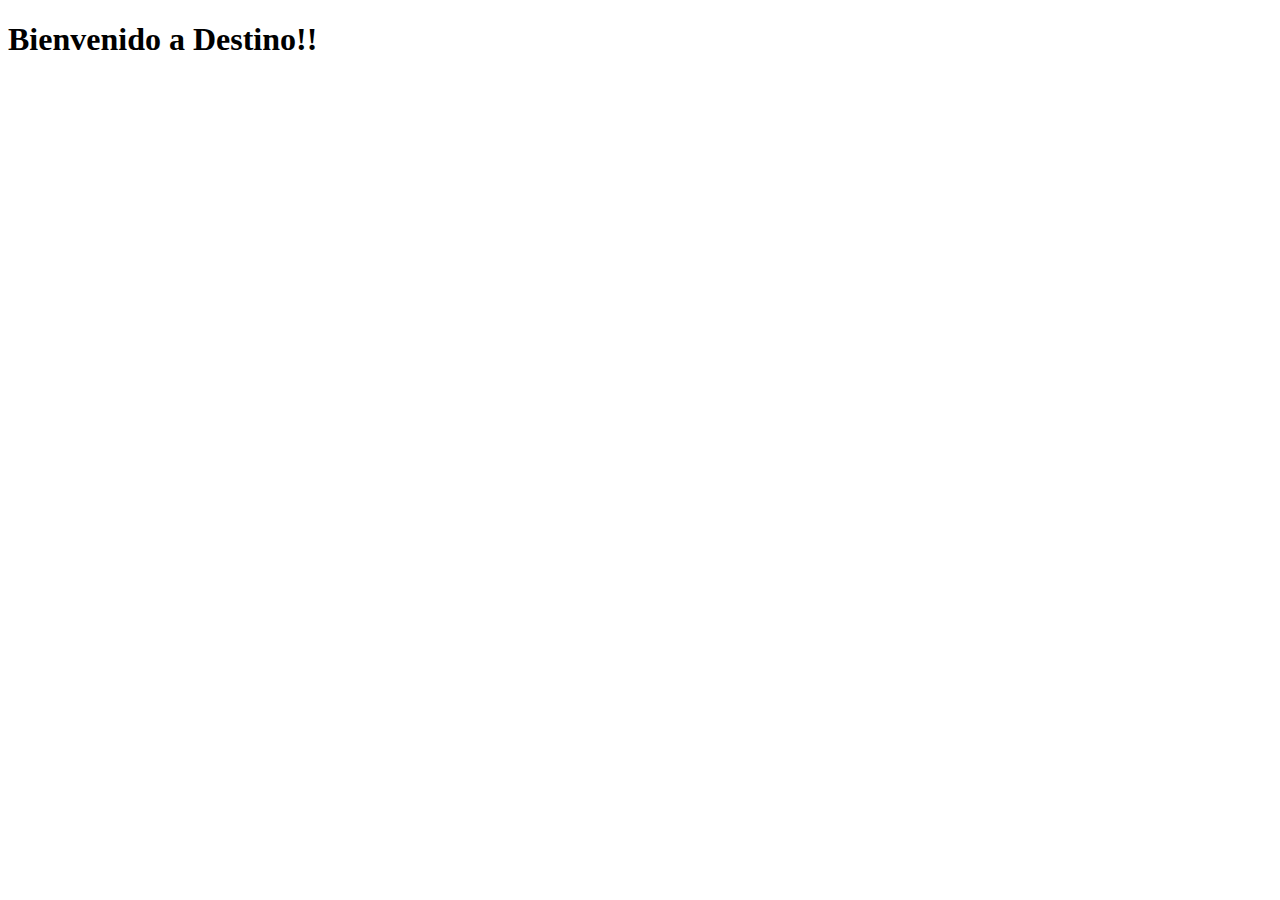
<file: Clase 4/otra-pagina.html>
<!DOCTYPE html>
<html lang="en">
<head>
    <meta charset="UTF-8">
    <meta name="viewport" content="width=device-width, initial-scale=1.0">
    <title>Document</title>
</head>
<body>
    <h1>Bienvenido a Destino!!</h1>
</body>
</html>
</file>
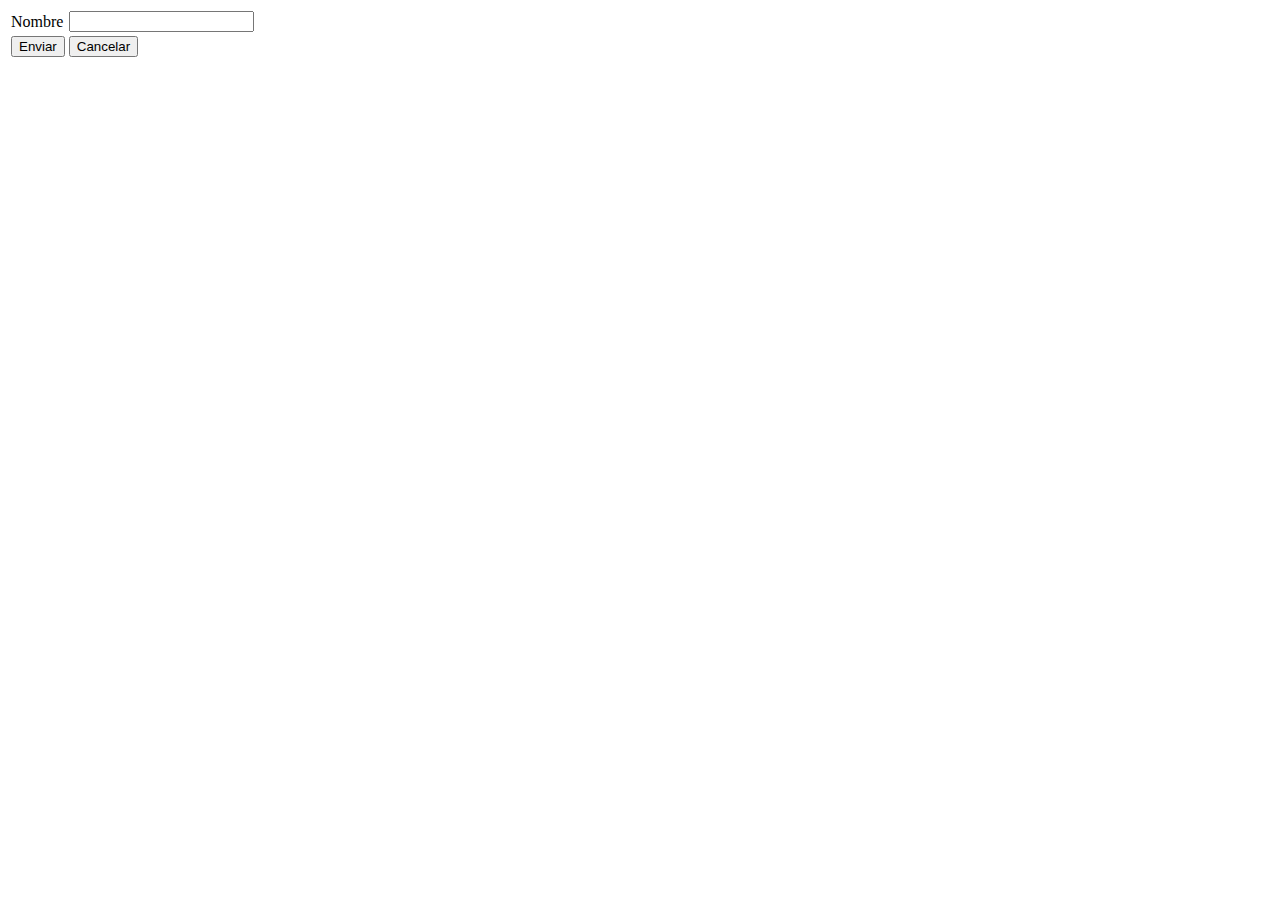
<file: Testing de Backend de Aplicaciones Web/formulario/formu.html>
<!DOCTYPE html>
<html lang="en">
<head>
    <meta charset="UTF-8">
    <meta http-equiv="X-UA-Compatible" content="IE=edge">
    <meta name="viewport" content="width=device-width, initial-scale=1.0">
    <title>Document</title>
</head>
<body>
    <form action="destino.php" method="post">
        <table>
            <tr>
                <td>Nombre</td>
                <td><input type="text" name="nombre"></td>
            </tr>
            <tr>
                <td><input type="submit" value="Enviar"></td>
                <td><input type="reset" value="Cancelar"></td>
            </tr>
        </table>
    </form>
</body>
</html>
</file>
<file: Clase 4/estilos.css>
body {
    font-size: 30px;
}
</file>
